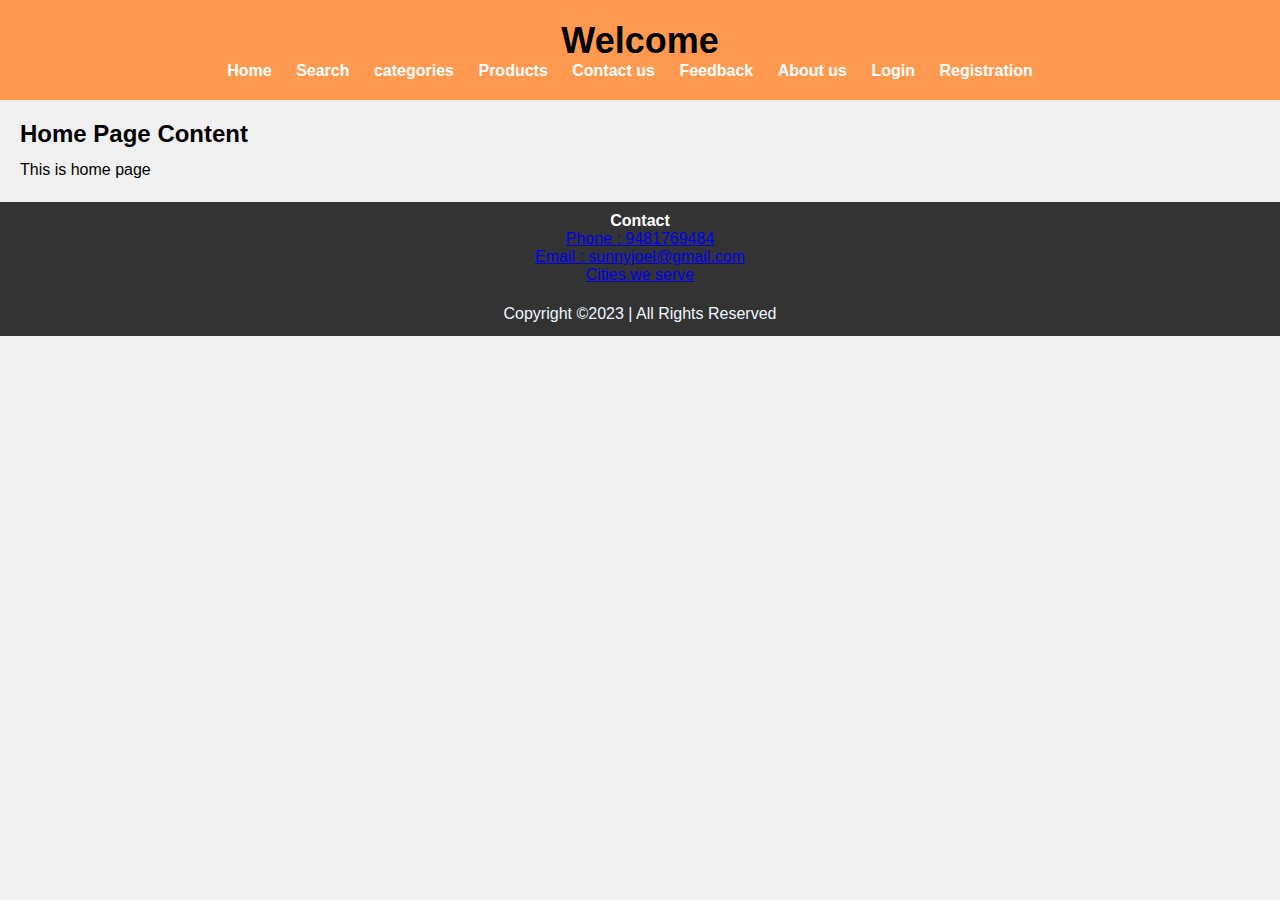
<file: index.html>
<!DOCTYPE html>
<html lang="en">
<head>
    <meta charset="UTF-8">
    <meta name="viewport" content="width=device-width, initial-scale=1.0">
    <title>e commerce</title>
    <link rel="stylesheet" type="text/css" href="index.css">

</head>
<body>
    
    <header>
        <h1>Welcome </h1>


        <nav>
            <ul>
                <li><a href="index.html">Home</a></li>
                <li><a href="index.html">Search</a></li>
                <li><a href="chart.html">categories</a></li>
                <li><a href="index.html">Products</a></li>
                <li><a href="index.html">Contact us</a></li>
                <li><a href="index.html">Feedback</a></li>
                <li><a href="Aboutus.html">About us</a></li>
                <li><a href="login.html">Login</a></li>
                <li><a href="registration.html">Registration</a></li>
            </ul>
        </nav>
    </header>
    <main>
        <h2>Home Page Content</h2>
        <p>This is home page </p>
    </main>
    <footer>
        <!--<p>&copy; 2023 ecommerce webiste/p> -->

        <div class="footer-container">
                <div class="footer-social">
                    <a href="https://www.facebook.com/"><i class="fab fa-facebook-f"></i></a>
                    <a href="https://twitter.com/?lang=en-in"><i class="fab fa-twitter"></i></a>
                    <a href="https://www.instagram.com/"><i class="fab fa-instagram"></i></a>
                    <a href="https://www.youtube.com/"><i class="fab fa-youtube"></i></a>
                </div>
            </div>
        <div class="footer-links">
            <strong>Contact</strong>
            <ul>
                <li><a href="#">Phone : 9481769484</a></li>
                <li><a href="#">Email : sunnyjoel@gmail.com</a></li>
                <li><a href="#">Cities we serve</a></li>
            </ul>
            <br><p style="color: aliceblue;">Copyright ©2023 | All Rights Reserved</p>
        </div>
        </div>
    </footer>
</body>
</html>
</file>
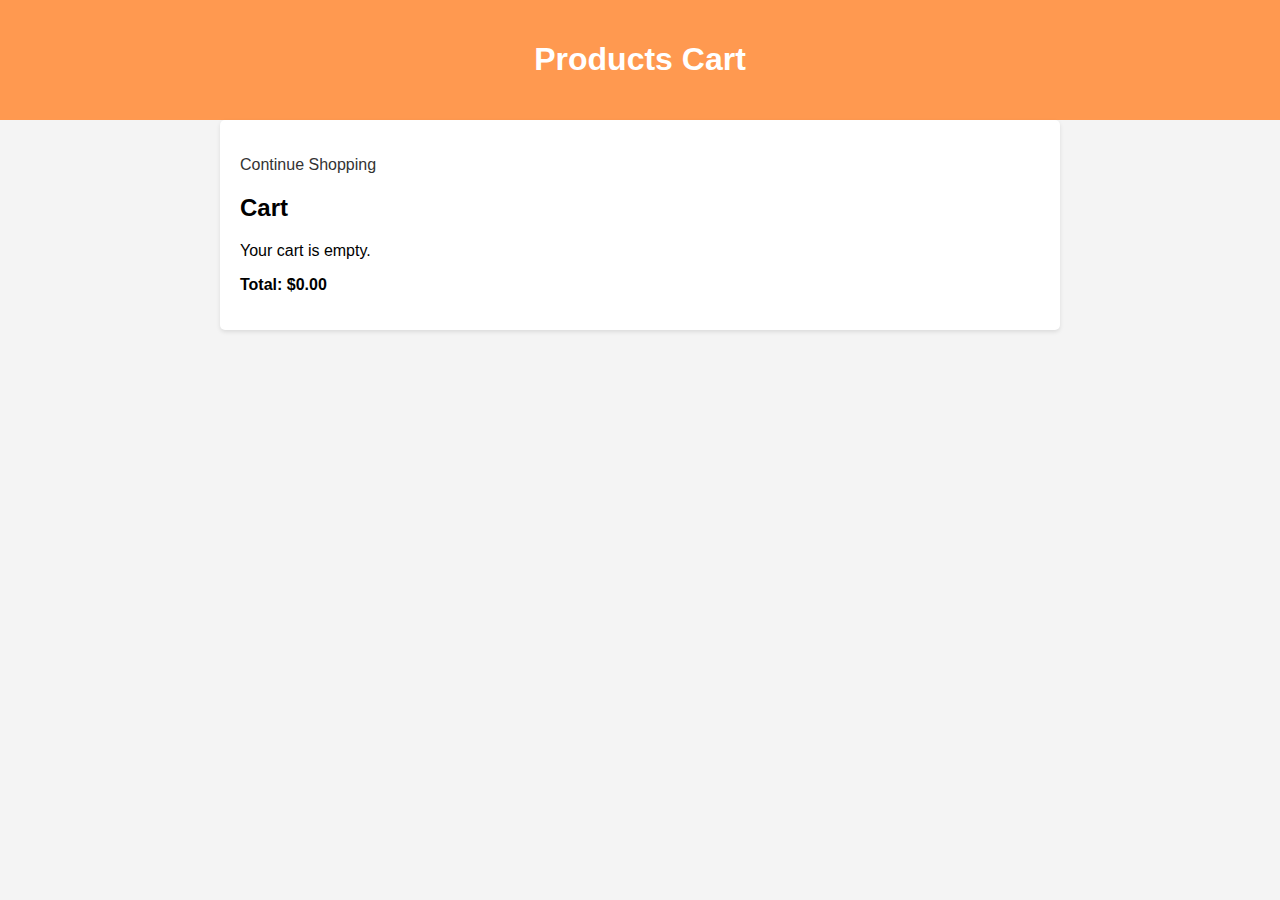
<file: chart.html>
<!DOCTYPE html>
<html>
<head>
    <title>Shopping Cart</title>
    <style>
        body {
            font-family: Arial, sans-serif;
            background-color: #f4f4f4;
            margin: 0;
            padding: 0;
        }

        .header {
            background-color: #FF9950;
            color: #fff;
            text-align: center;
            padding: 20px;
        }

        .container {
            max-width: 800px;
            margin: 0 auto;
            padding: 20px;
            background-color: #fff;
            border-radius: 5px;
            box-shadow: 0 2px 4px rgba(0, 0, 0, 0.1);
        }

        ul {
            list-style-type: none;
            padding: 0;
        }

        ul li {
            margin-bottom: 10px;
        }

        a {
            text-decoration: none;
            color: #333;
        }

        .cart-item {
            display: flex;
            justify-content: space-between;
            margin-bottom: 10px;
            padding: 10px;
            border: 1px solid #ddd;
            background-color: #fff;
        }

        .cart-item span {
            flex: 1;
        }

        .cart-item input {
            width: 50px;
        }

        .cart-total {
            font-weight: bold;
        }

        button {
            background-color: #333;
            color: #fff;
            border: none;
            padding: 5px 10px;
            cursor: pointer;
        }

        button:hover {
            background-color: #FF9950;

        }
    </style>
</head>
<body>
    <div class="header">
        <h1>Products Cart</h1>
    </div>
    
    <div class="container">
        <ul>
            <li><a href="products.html">Continue Shopping</a></li>
        </ul>
        
        <div>
            <h2>Cart</h2>
            <div id="cart">
                
            </div>
            <p class="cart-total">Total: $<span id="total">0.00</span></p>
        </div>
    </div>

    <script>
        //  JavaScript to load cart data from storage or a server here.

        document.getElementById("cart").innerHTML = "<p>Your cart is empty.</p>";
    </script>
</body>
</html>
</file>
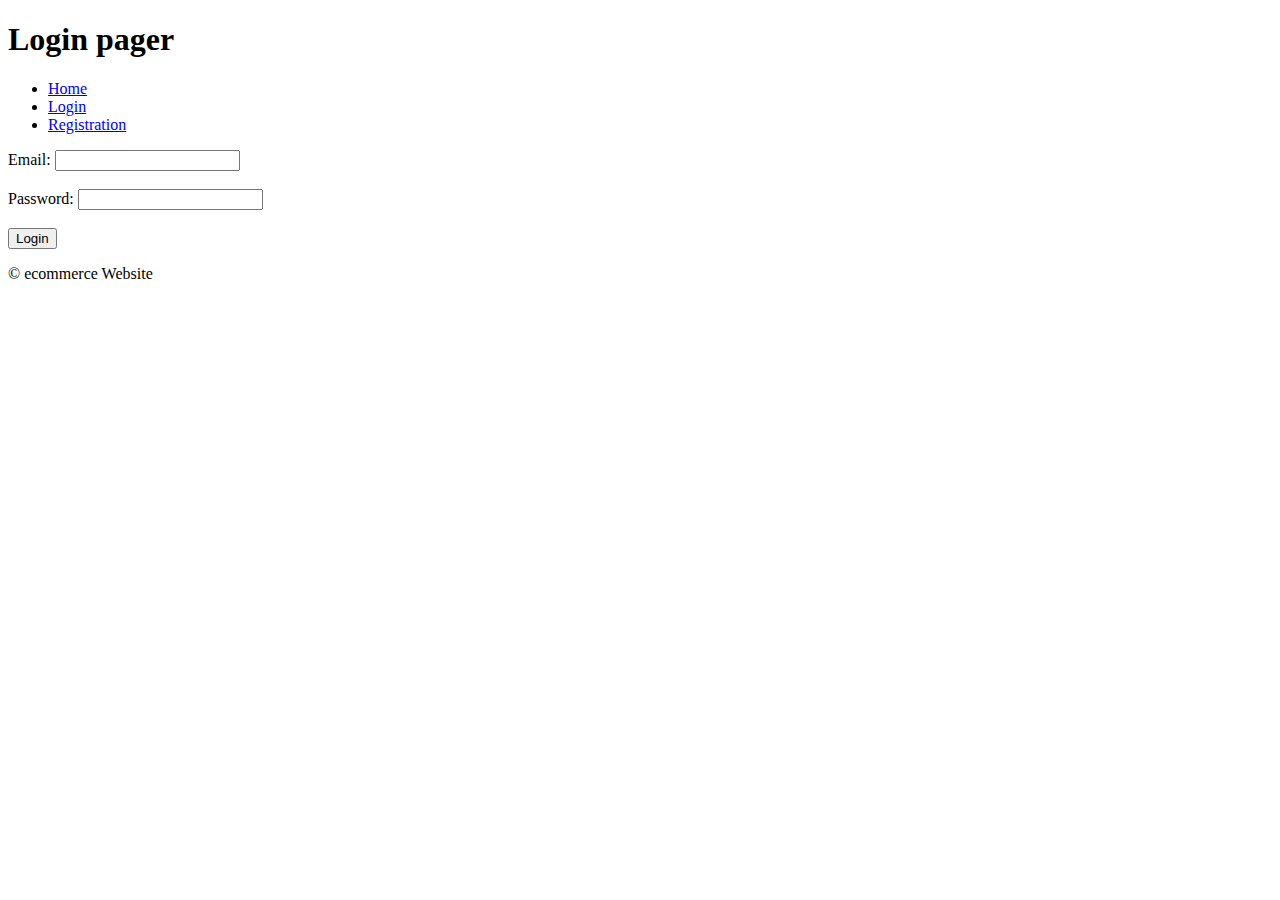
<file: login.html>
<!DOCTYPE html>
<html lang="en">
<head>
    <meta charset="UTF-8">
    <meta name="viewport" content="width=device-width, initial-scale=1.0">
    <title>Login</title>
</head>
<body>
    <header>
        <h1>Login pager</h1>
        <nav>
            <ul>
                <li><a href="##">Home</a></li>
                <li><a href="login.html">Login</a></li>
                <li><a href="registration.html">Registration</a></li>
            </ul>
        </nav>
    </header>
    <main>
        <form action="/login" method="post">
            <label for="email">Email:</label>
            <input type="email" id="email" name="email" required><br><br>

            <label for="password">Password:</label>
            <input type="password" id="password" name="password" required><br><br>

            <input type="submit" value="Login">
        </form>
    </main>
    <footer>
        <p>&copy; ecommerce Website </p>
    </footer>
</body>
</html>
</file>
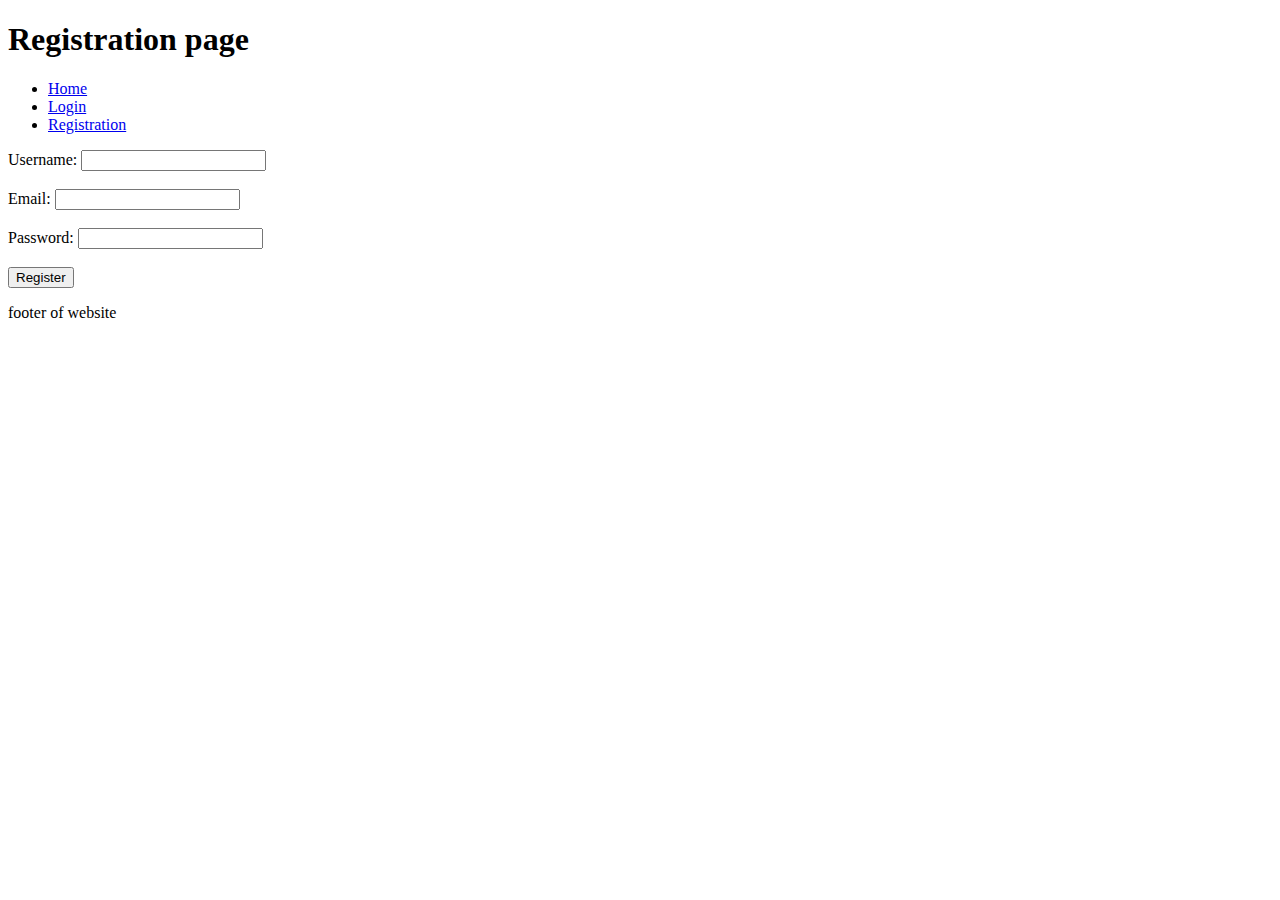
<file: registration.html>
<!DOCTYPE html>
<html lang="en">
<head>
    <meta charset="UTF-8">
    <meta name="viewport" content="width=device-width, initial-scale=1.0">
    <title>Registration</title>
</head>
<body>
    <header>
        <h1>Registration page</h1>
        <nav>
            <ul>
                <li><a href="##">Home</a></li>
                <li><a href="login.html">Login</a></li>
                <li><a href="registration.html">Registration</a></li>
            </ul>
        </nav>
    </header>
    <main>
        <form action="/register" method="post">
            <label for="username">Username:</label>
            <input type="text" id="username" name="username" required><br><br>

            <label for="email">Email:</label>
            <input type="email" id="email" name="email" required><br><br>

            <label for="password">Password:</label>
            <input type="password" id="password" name="password" required><br><br>

            <input type="submit" value="Register">
        </form>
    </main>
    <footer>
        <p> footer of website</p>
    </footer>
</body>
</html>
</file>
<file: index.css>
body, h1, h2, p, ul, li {
    margin: 0;
    padding: 0;
}

/*  background color and font for the body */
body {
    background-color: #f0f0f0;
    font-family: Arial, sans-serif;
}

header {
    background-color: #FF9950;
    color: #fff;
    padding: 20px;
    text-align: center;
}

header h1 {
    font-size: 36px;
    color: black;
    opacity: 4;
}

/* navigation menu */
nav ul {
    list-style-type: none;
    padding: 0;
}

nav ul li {
    display: inline;
    margin-right: 20px;
}

nav ul li a {
    text-decoration: none;
    color: #fff;
    font-weight: bold;
    font-family: 'Segoe UI', Tahoma, Geneva, Verdana, sans-serif;
}

/* Style the main content */
main {
    padding: 20px;
}

h2 {
    font-size: 24px;
    margin-bottom: 10px;
}

p {
    font-size: 16px;
    line-height: 1.5;
}

/* Style the footer */
footer {
    background-color: #333;
    color: #fff;
    text-align: center;
    padding: 10px;
}
</file>
